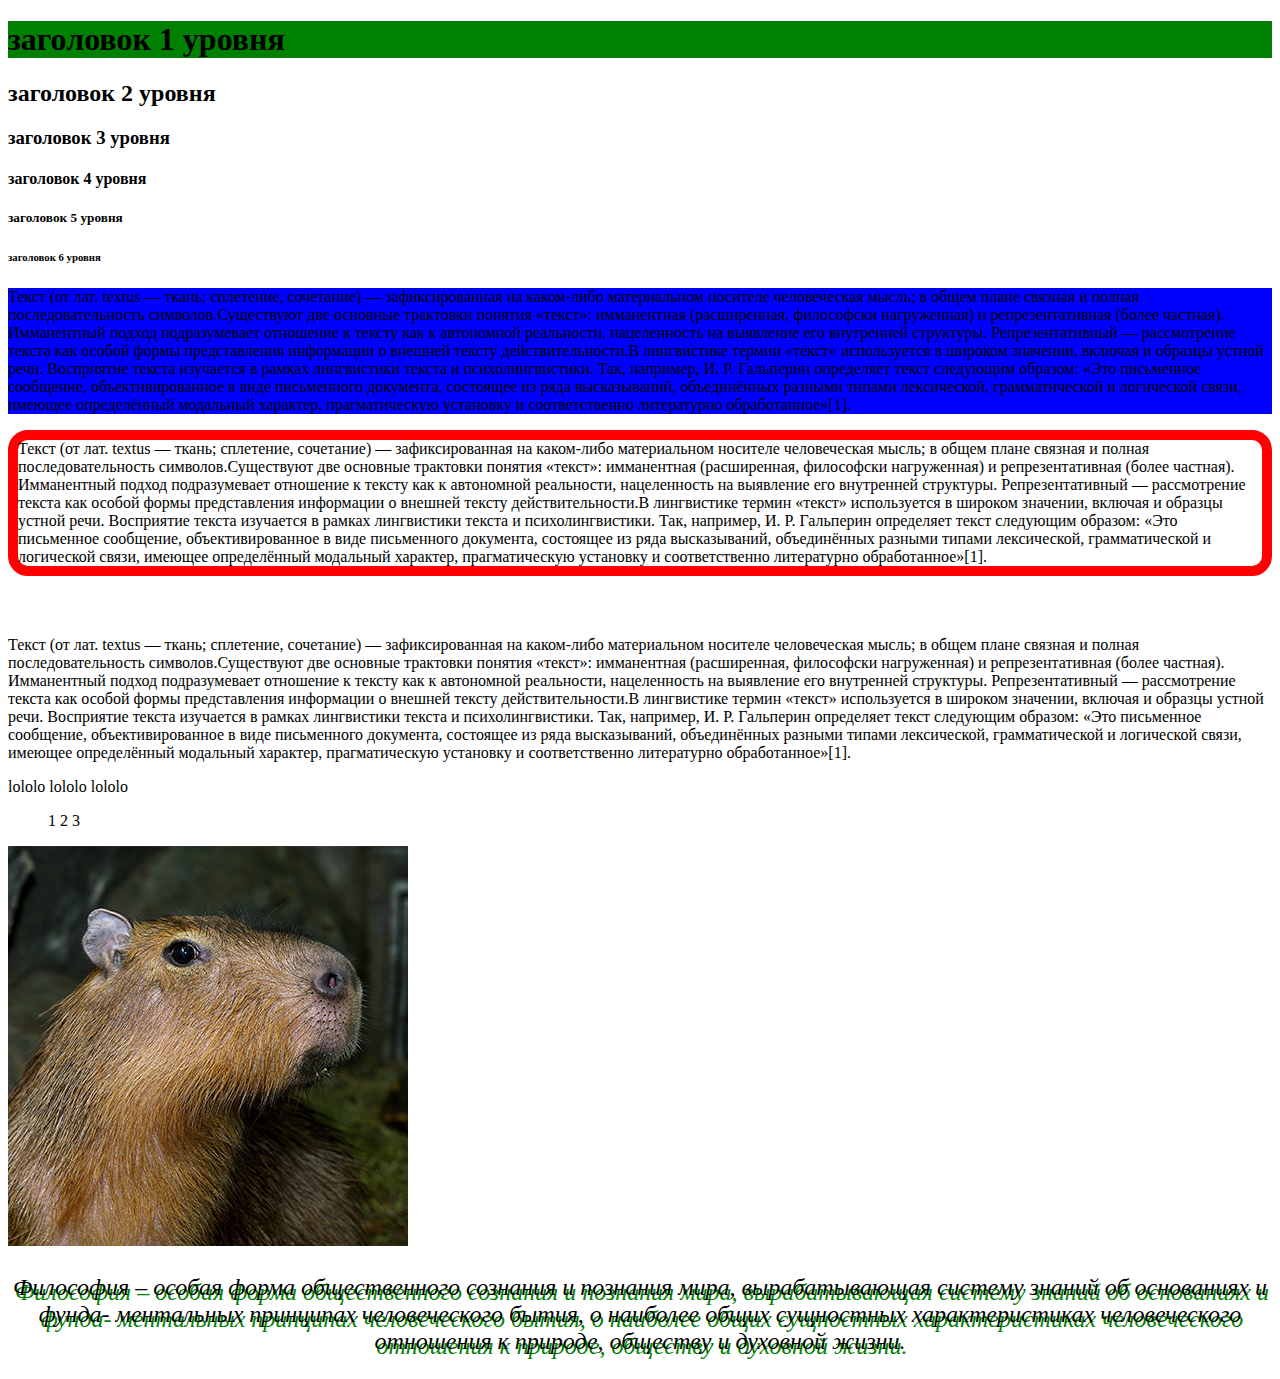
<file: les_2/index.html>
<!DOCTYPE html>
<html lang="en">
<head>
    <meta charset="UTF-8">
    <meta name="viewport" content="width=device-width, initial-scale=1.0">
    <link rel="stylesheet" href="style.css">
    <title>хайп сайт</title>
</head>
<body>
    <h1>заголовок 1 уровня</h1>
    <h2>заголовок 2 уровня</h2>
    <h3>заголовок 3 уровня</h3>
    <h4>заголовок 4 уровня</h4>
    <h5>заголовок 5 уровня</h5>
    <h6>заголовок 6 уровня</h6>
    <p class="paragraph-1">Текст (от лат. textus — ткань; сплетение, сочетание) — зафиксированная на каком-либо материальном носителе человеческая мысль; в общем плане связная и полная последовательность символов.Существуют две основные трактовки понятия «текст»: имманентная (расширенная, философски нагруженная) и репрезентативная (более частная). Имманентный подход подразумевает отношение к тексту как к автономной реальности, нацеленность на выявление его внутренней структуры. Репрезентативный — рассмотрение текста как особой формы представления информации о внешней тексту действительности.В лингвистике термин «текст» используется в широком значении, включая и образцы устной речи. Восприятие текста изучается в рамках лингвистики текста и психолингвистики. Так, например, И. Р. Гальперин определяет текст следующим образом: «Это письменное сообщение, объективированное в виде письменного документа, состоящее из ряда высказываний, объединённых разными типами лексической, грамматической и логической связи, имеющее определённый модальный характер, прагматическую установку и соответственно литературно обработанное»[1].</p>
    <p class="paragraph-2">Текст (от лат. textus — ткань; сплетение, сочетание) — зафиксированная на каком-либо материальном носителе человеческая мысль; в общем плане связная и полная последовательность символов.Существуют две основные трактовки понятия «текст»: имманентная (расширенная, философски нагруженная) и репрезентативная (более частная). Имманентный подход подразумевает отношение к тексту как к автономной реальности, нацеленность на выявление его внутренней структуры. Репрезентативный — рассмотрение текста как особой формы представления информации о внешней тексту действительности.В лингвистике термин «текст» используется в широком значении, включая и образцы устной речи. Восприятие текста изучается в рамках лингвистики текста и психолингвистики. Так, например, И. Р. Гальперин определяет текст следующим образом: «Это письменное сообщение, объективированное в виде письменного документа, состоящее из ряда высказываний, объединённых разными типами лексической, грамматической и логической связи, имеющее определённый модальный характер, прагматическую установку и соответственно литературно обработанное»[1].</p>
    <p class="paragraph-3">Текст (от лат. textus — ткань; сплетение, сочетание) — зафиксированная на каком-либо материальном носителе человеческая мысль; в общем плане связная и полная последовательность символов.Существуют две основные трактовки понятия «текст»: имманентная (расширенная, философски нагруженная) и репрезентативная (более частная). Имманентный подход подразумевает отношение к тексту как к автономной реальности, нацеленность на выявление его внутренней структуры. Репрезентативный — рассмотрение текста как особой формы представления информации о внешней тексту действительности.В лингвистике термин «текст» используется в широком значении, включая и образцы устной речи. Восприятие текста изучается в рамках лингвистики текста и психолингвистики. Так, например, И. Р. Гальперин определяет текст следующим образом: «Это письменное сообщение, объективированное в виде письменного документа, состоящее из ряда высказываний, объединённых разными типами лексической, грамматической и логической связи, имеющее определённый модальный характер, прагматическую установку и соответственно литературно обработанное»[1].</p>
    <div>
        <span>lololo</span>
        <span>lololo</span>
        <span>lololo</span>
    </div>
    <ul>
        <il>1</il>
        <il>2</il>
        <il>3</il>
    </ul>
    <p><img src="capy.jpg"></p>
    <p class="paragraph-4"> Философия – особая форма общественного сознания и познания мира, вырабатывающая систему знаний об основаниях и фунда- ментальных принципах человеческого бытия, о наиболее общих сущностных характеристиках человеческого отношения к природе, обществу и духовной жизни. </p>
</body>
</html>
</file>
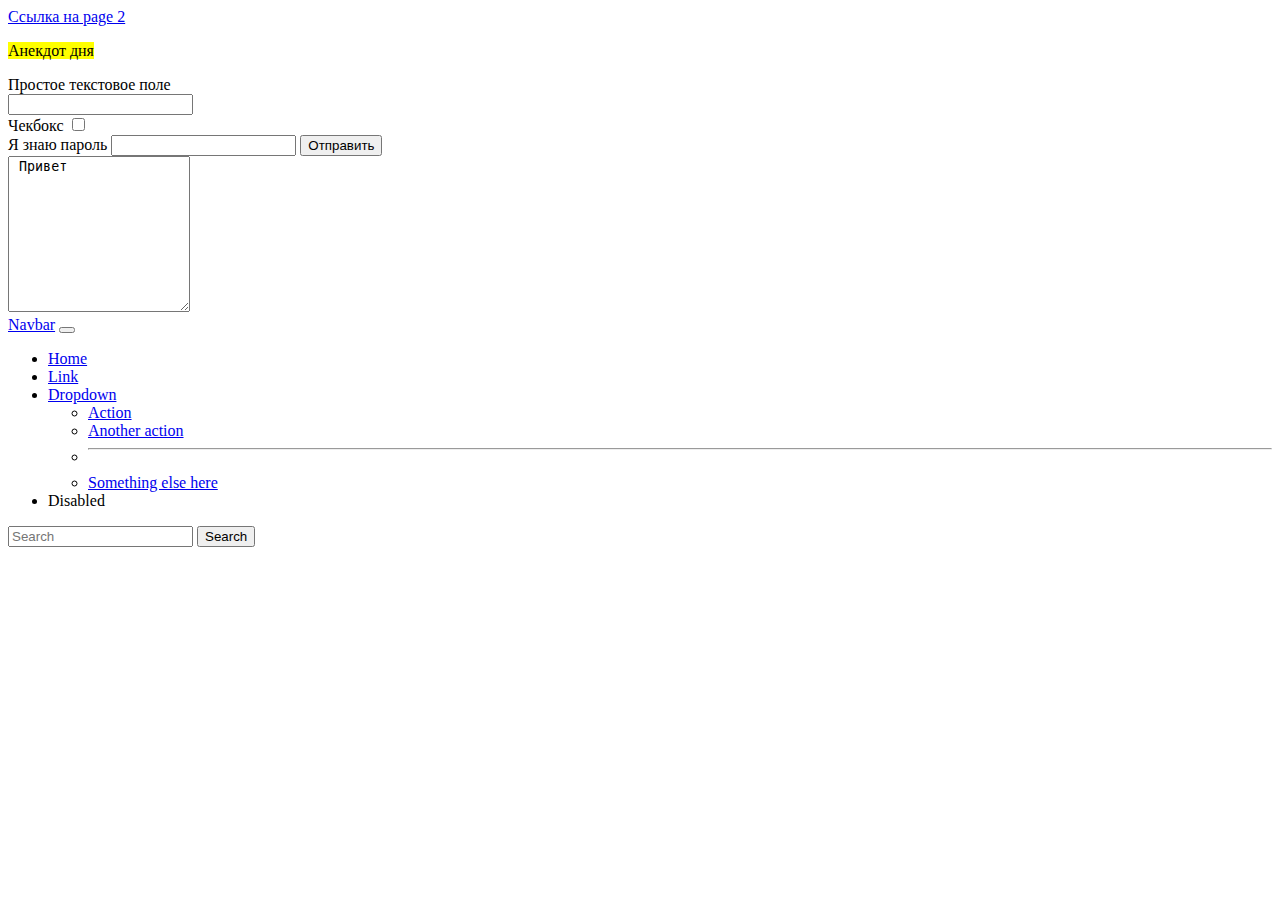
<file: les_3/page1.html>
<!DOCTYPE html>
<html lang="en">
<head>
    <meta charset="UTF-8">
    <meta name="viewport" content="width=device-width, initial-scale=1">
    <title>Page 1</title>
    <link href="https://cdn.jsdelivr.net/npm/bootstrap@5.3.0/dist/css/bootstrap.min.css" rel="stylesheet" 
    integrity="sha384-9ndCyUaIbzAi2FUVXJi0CjmCapSmO7SnpJef0486qhLnuZ2cdeRhO02iuK6FUUVM" crossorigin="anonymous">

</head>
<body>
    <a class="link-opacity-25" href="page2.html" target="_blank">Ссылка на page 2</a>
    <p class="lead">
        <mark>Анекдот дня</mark>
      </p>
    <form action="">
        <label for="field1">Простое текстовое поле</label>
        <br>
        <input class="form-control form-control-lg" id="field1" type="text">
        <br>
        <label for="field2">Чекбокс</label>
        <input class="form-check-input" id="field2" type="checkbox">
        <br>
        <label for="field3">Я знаю пароль</label>
        <input class="form-control form-control-sm" id="field3" type="password">

        <input class="btn btn-info" type="button" value="Отправить">
    </form>
    <textarea rows="10" cols="20"> Привет </textarea>
    <nav class="navbar navbar-expand-lg bg-body-tertiary">
        <div class="container-fluid">
          <a class="navbar-brand" href="#">Navbar</a>
          <button class="navbar-toggler" type="button" data-bs-toggle="collapse" data-bs-target="#navbarSupportedContent" aria-controls="navbarSupportedContent" aria-expanded="false" aria-label="Toggle navigation">
            <span class="navbar-toggler-icon"></span>
          </button>
          <div class="collapse navbar-collapse" id="navbarSupportedContent">
            <ul class="navbar-nav me-auto mb-2 mb-lg-0">
              <li class="nav-item">
                <a class="nav-link active" aria-current="page" href="#">Home</a>
              </li>
              <li class="nav-item">
                <a class="nav-link" href="#">Link</a>
              </li>
              <li class="nav-item dropdown">
                <a class="nav-link dropdown-toggle" href="#" role="button" data-bs-toggle="dropdown" aria-expanded="false">
                  Dropdown
                </a>
                <ul class="dropdown-menu">
                  <li><a class="dropdown-item" href="#">Action</a></li>
                  <li><a class="dropdown-item" href="#">Another action</a></li>
                  <li><hr class="dropdown-divider"></li>
                  <li><a class="dropdown-item" href="#">Something else here</a></li>
                </ul>
              </li>
              <li class="nav-item">
                <a class="nav-link disabled">Disabled</a>
              </li>
            </ul>
            <form class="d-flex" role="search">
              <input class="form-control me-2" type="search" placeholder="Search" aria-label="Search">
              <button class="btn btn-outline-success" type="submit">Search</button>
            </form>
          </div>
        </div>
      </nav>
</body>
</html>
</file>
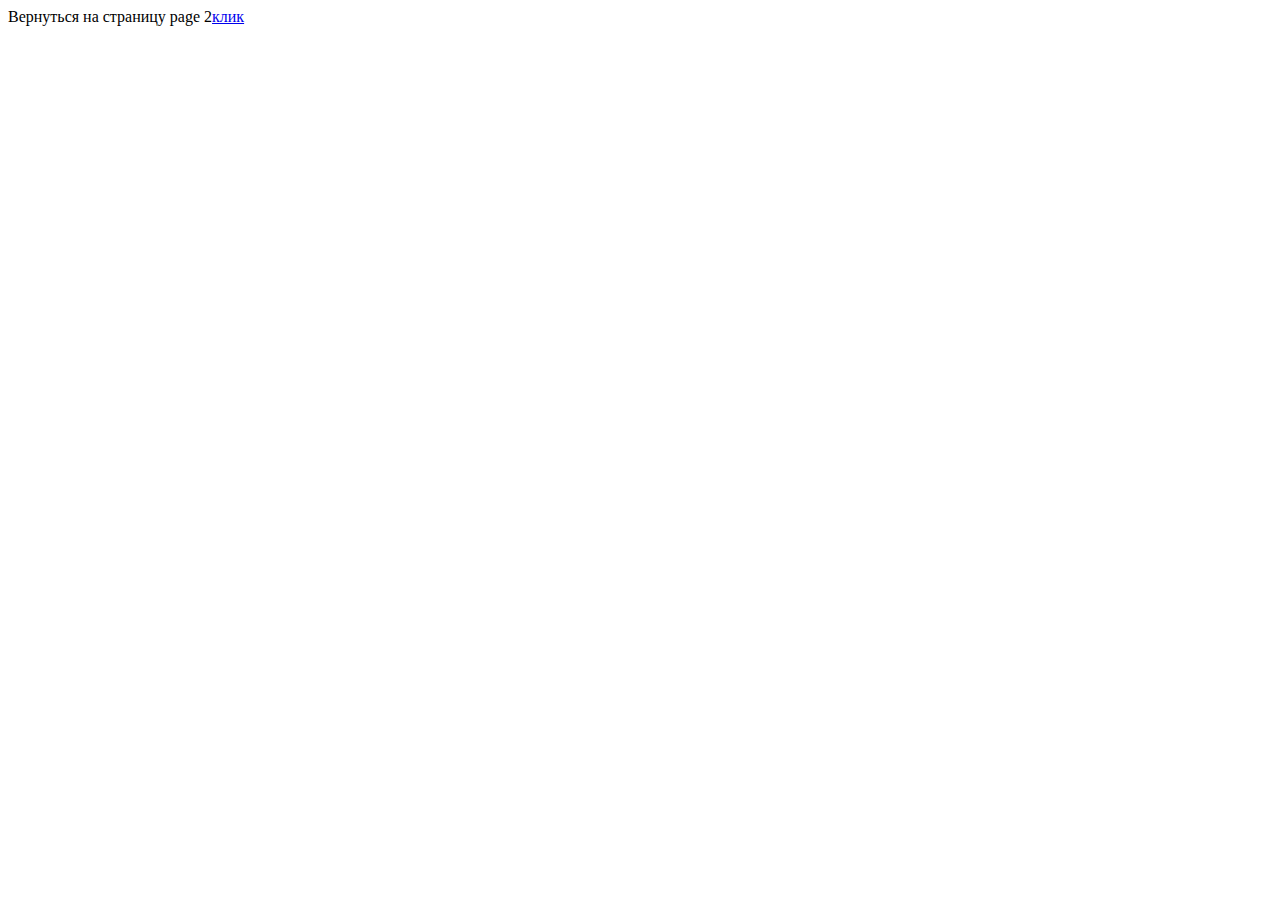
<file: les_3/page2.html>
<!DOCTYPE html>
<html lang="en">
<head>
    <meta charset="UTF-8">
    <meta name="viewport" content="width=device-width, initial-scale=1.0">
    <title>Page_2</title>
</head>
<body>
    Вернуться на страницу page 2<a href="page1.html">клик</a>
</body>
</html>
</file>
<file: les_2/style.css>
h1 {
    background: green;
}

.paragraph-1{
    background: blue;
}

.paragraph-2{
    border: 10px solid red;
    border-radius: 20px;
    margin-bottom: 60px;
}
.paragraph-3{
    font-weight: 20px;
}

.paragraph-4{
    font-style: italic;
    text-align: center;
    font-size: 24px;
    text-shadow: green 2px 5px
}
</file>
